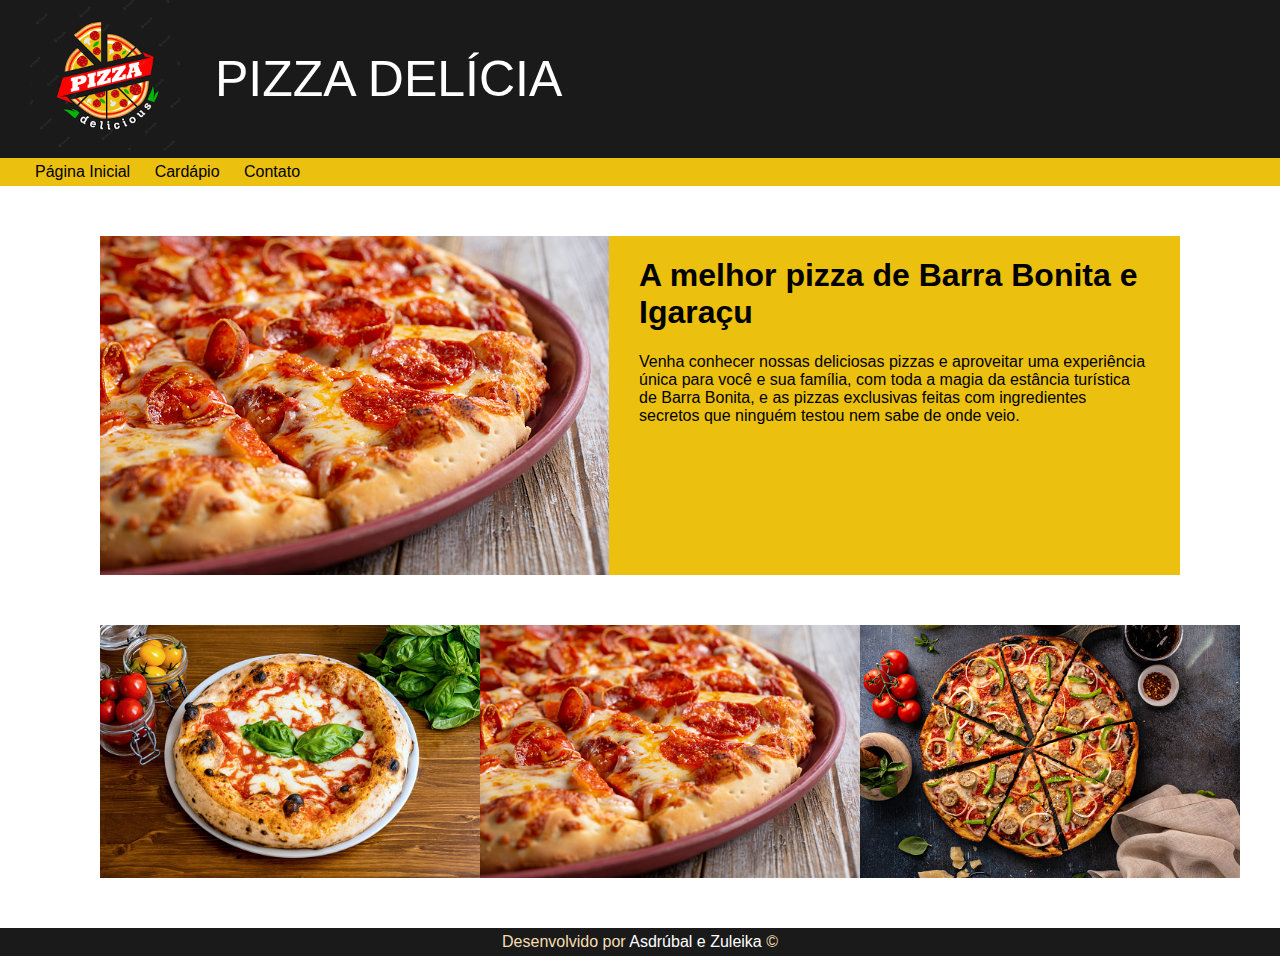
<file: index.html>
<!DOCTYPE html>
<html lang="pt-br">

<head>
    <meta charset="UTF-8">
    <meta name="viewport" content="width=device-width, initial-scale=1.0">
    <title>PIZZA DELÍCIA</title>

    <link href="css/estilos.css" type="text/css" rel="stylesheet" />

</head>

<body>


    <!--HEADER DO SITE-->
    <header>
        <img src="imagens/logo.png" alt="Logotipo do site" />
        <p>PIZZA DELÍCIA</p>
    </header>

    <!--MENU DO SITE-->
    <nav>
        <a href="index.html">Página Inicial</a>
        <a href="cardapio.html">Cardápio</a>
        <a href="contato.html">Contato</a>
    </nav>

    <!--MIOLO DO SITE (DIV CONTAINER)-->
    <div id="container">
        <div id="superior">
            <img src="imagens/pizza2.jpg" alt="Foto de uma pizza" />
            <div id="texto-home">
              <h1>A melhor pizza de Barra Bonita e Igaraçu</h1>
            <p>
                Venha conhecer nossas deliciosas pizzas e aproveitar uma
                experiência única para você e sua família, com toda a 
                magia da estância turística de Barra Bonita, e as pizzas
                exclusivas feitas com ingredientes secretos que ninguém
                testou nem sabe de onde veio.
            </p>  
            </div> 
        </div>
        <div id="inferior">
            <img src="imagens/pizza1.jpg" alt="Pizza" class="img-destaque" />
            <img src="imagens/pizza2.jpg" alt="Pizza" class="img-destaque" />
            <img src="imagens/pizza3.jpg" alt="Pizza" class="img-destaque" />
        </div>
    </div>

    <!--RODAPÉ DO SITE-->
    <footer>
        Desenvolvido por <a href="#">Asdrúbal e Zuleika</a> &copy;
    </footer>
</body>

</html>
</file>
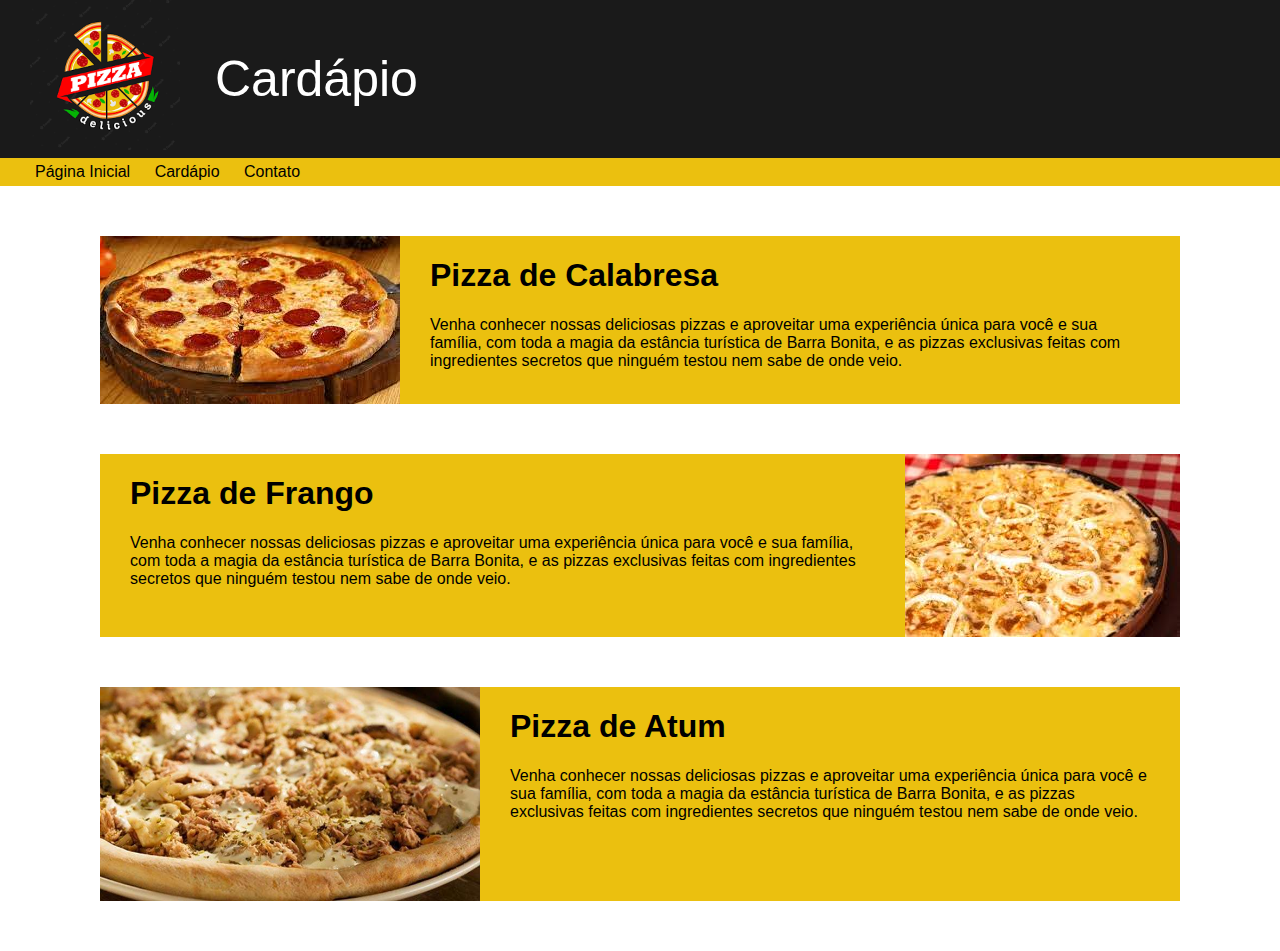
<file: cardapio.html>
<!DOCTYPE html>
<html lang="pt-br">

<head>
    <meta charset="UTF-8">
    <meta name="viewport" content="width=device-width, initial-scale=1.0">
    <title>PIZZA DELÍCIA</title>

    <link href="css/estilos.css" type="text/css" rel="stylesheet" />

</head>

<body>


    <!--HEADER DO SITE-->
    <header>
        <img src="imagens/logo.png" alt="Logotipo do site" />
        <p>Cardápio</p>
    </header>

    <!--MENU DO SITE-->
    <nav>
        <a href="index.html">Página Inicial</a>
        <a href="cardapio.html">Cardápio</a>
        <a href="contato.html">Contato</a>
    </nav>

    <div id="container">
        <div id="superior">
            <img src="imagens/pizza4.jpg" alt="Foto de uma pizza" />
            <div id="texto-home">
                <h1>Pizza de Calabresa</h1>
                <p>
                    Venha conhecer nossas deliciosas pizzas e aproveitar uma
                experiência única para você e sua família, com toda a 
                magia da estância turística de Barra Bonita, e as pizzas
                exclusivas feitas com ingredientes secretos que ninguém
                testou nem sabe de onde veio.
                </p>
            </div>
        </div>

        <div class="par">
            <div id="texto-home">
                <h1>Pizza de Frango</h1>
                <p>
                    Venha conhecer nossas deliciosas pizzas e aproveitar uma
                    experiência única para você e sua família, com toda a 
                    magia da estância turística de Barra Bonita, e as pizzas
                    exclusivas feitas com ingredientes secretos que ninguém
                    testou nem sabe de onde veio.
                </p>
            </div>
            <img src="imagens/pizza5.jpg" />
        </div>

        <div class="impar">
            <img src="imagens/pizza6.jpg" alt="Foto de uma pizza" class="img-destaque"/>
            <div id="texto-home">
                <h1>Pizza de Atum</h1>
                <p>
                    Venha conhecer nossas deliciosas pizzas e aproveitar uma
                    experiência única para você e sua família, com toda a 
                    magia da estância turística de Barra Bonita, e as pizzas
                    exclusivas feitas com ingredientes secretos que ninguém
                    testou nem sabe de onde veio.
                </p>
            </div>
        </div>

    </div>
</file>
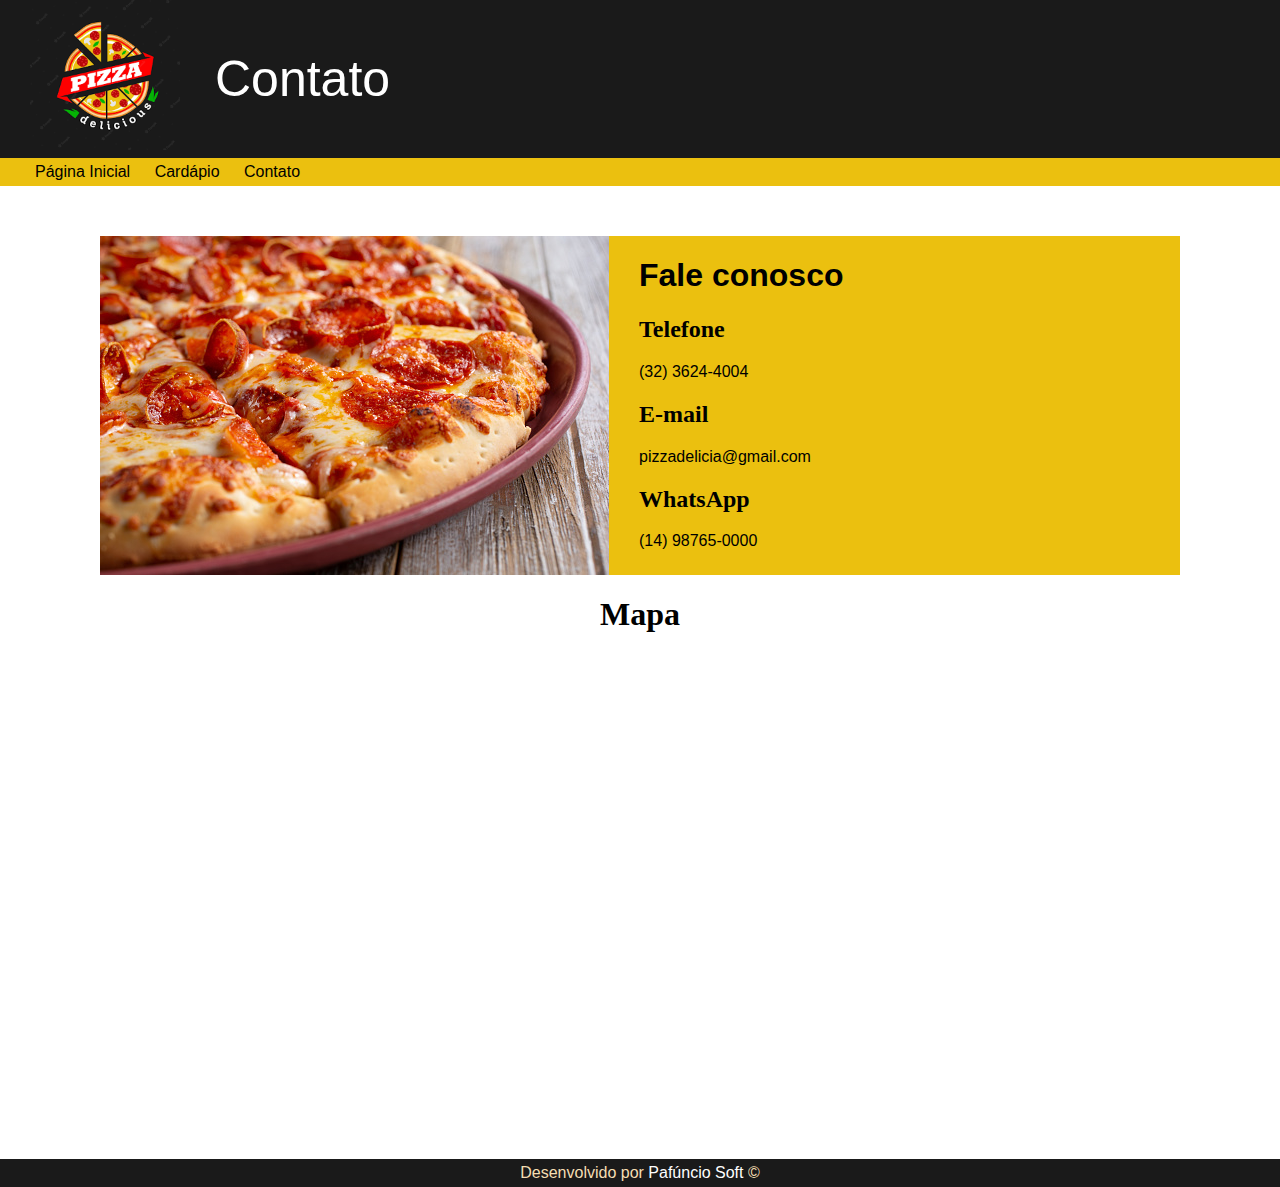
<file: contato.html>
<!DOCTYPE html>
<html lang="pt-br">

<head>
    <meta charset="UTF-8">
    <meta name="viewport" content="width=device-width, initial-scale=1.0">
    <title>PIZZA DELÍCIA</title>

    <link href="css/estilos.css" type="text/css" rel="stylesheet" />

</head>

<body>


    <!--HEADER DO SITE-->
    <header>
        <img src="imagens/logo.png" alt="Logotipo do site" />
        <p>Contato</p>
    </header>

    <!--MENU DO SITE-->
    <nav>
        <a href="index.html">Página Inicial</a>
        <a href="cardapio.html">Cardápio</a>
        <a href="contato.html">Contato</a>
    </nav>

    <!--MIOLO DO SITE (DIV CONTAINER)-->
    <div id="container">
        <div id="superior">
            <img src="imagens/pizza2.jpg" alt="Foto de uma pizza" />
            <div id="texto-home">
                <h1>Fale conosco</h1>
                <h2>Telefone</h2>
                <p>
                    (32) 3624-4004
                </p>
                <h2>E-mail</h2>
                <p>
                    pizzadelicia@gmail.com
                </p>
                <h2>WhatsApp</h2>
                <p>
                    (14) 98765-0000
                </p>
            </div>
        </div>
        <h1 id="mapa">Mapa</h1>
        <iframe src="https://www.google.com/maps/embed?pb=!1m14!1m8!1m3!1d1881906.977214502!2d-50.8828233!3d-22.8912462!3
        m2!1i1024!2i768!4f13.1!3m3!1m2!1s0x94c6df714bbcc043%3A0xdfc22ea0bf2aa519!2sPizza%20Delicia!5e0!3m2!1spt-BR!2sbr!4v17138798905
        16!5m2!1spt-BR!2sbr" 
        width="100%" height="450" style="border:0;" allowfullscreen="" loading="lazy" referrerpolicy="no-referrer-when-downgrade"></iframe>
    </div>

    <!--RODAPÉ DO SITE-->
    <footer>
        Desenvolvido por <a href="#">Pafúncio Soft</a> &copy;
    </footer>
</body>

</html>
</file>
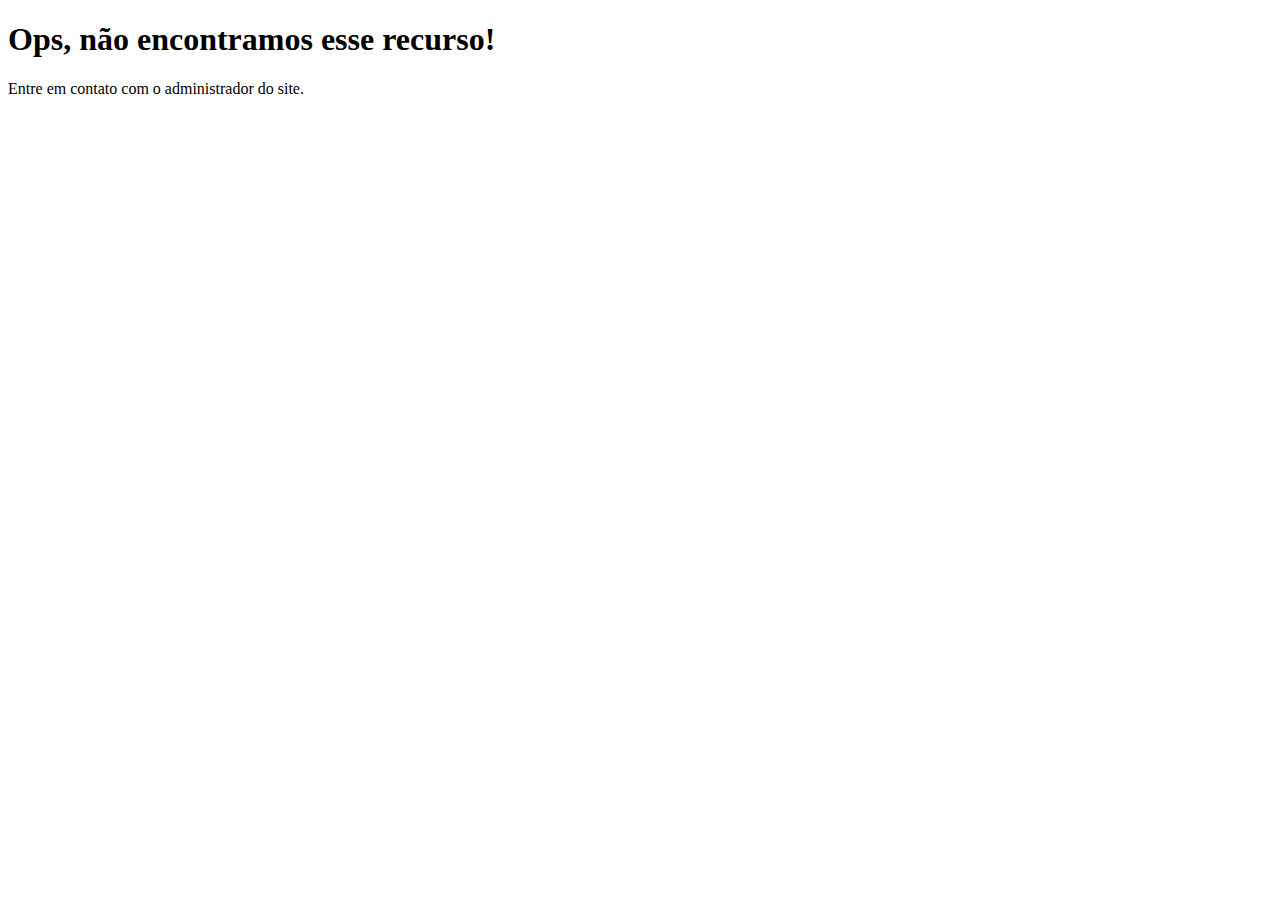
<file: erro.html>
<!DOCTYPE html>
<html lang="pt-br">
<head>
    <meta charset="UTF-8">
    <meta name="viewport" content="width=device-width, initial-scale=1.0">
    <title>Erro</title>
</head>
<body>
    <h1>Ops, não encontramos esse recurso!</h1>
    <p>
        Entre em contato com o administrador do site.
    </p>
</body>
</html>
</file>
<file: css/estilos.css>
body {
    margin: 0px;
    font-family: 'Segoe UI', Tahoma, Geneva, Verdana, sans-serif;
}

header {
    background-color: #1a1a1a;
    display: flex;
}

header p {
    color: white;
    font-size: 50px;
}

header img {
    height: 150px;
    padding-left: 30px;
    padding-right: 35px;
}

nav {
    background-color: #ebc00f;
    padding: 5px 0px 5px 25px;
}

nav a {
    color: black;
    text-decoration: none;
    padding: 0px 10px;
}

nav a:hover {
    font-weight: bold;
}

footer {
    background-color: #1a1a1a;
    color: wheat;
    text-align: center;
    padding: 5px 0px;
}

footer a {
    color: white;
    text-decoration: none;
}

footer a:hover {
    font-weight: bold;
}

#container {
    padding: 50px 100px;
}

#superior {
    background-color: #ebc00f;
    display: flex;
}

#inferior {
    display: flex;
    justify-content: space-between;
    margin-top: 50px;
}

.img-destaque {
    width: 380px;
}

#texto-home {
    padding: 0px 30px;
}

.par {
    background-color: #ebc00f;
    display: flex;
    justify-content: space-between;
    margin-top: 50px;
}

.impar {
    background-color: #ebc00f;
    display: flex;
    margin-top: 50px;
}

#mapa {
    text-align: center;
    font-family: cream_cake;
}

.mapa2 {
    width: 1300px;
}

h2 {
    font-family: cream_cake;
}
</file>
